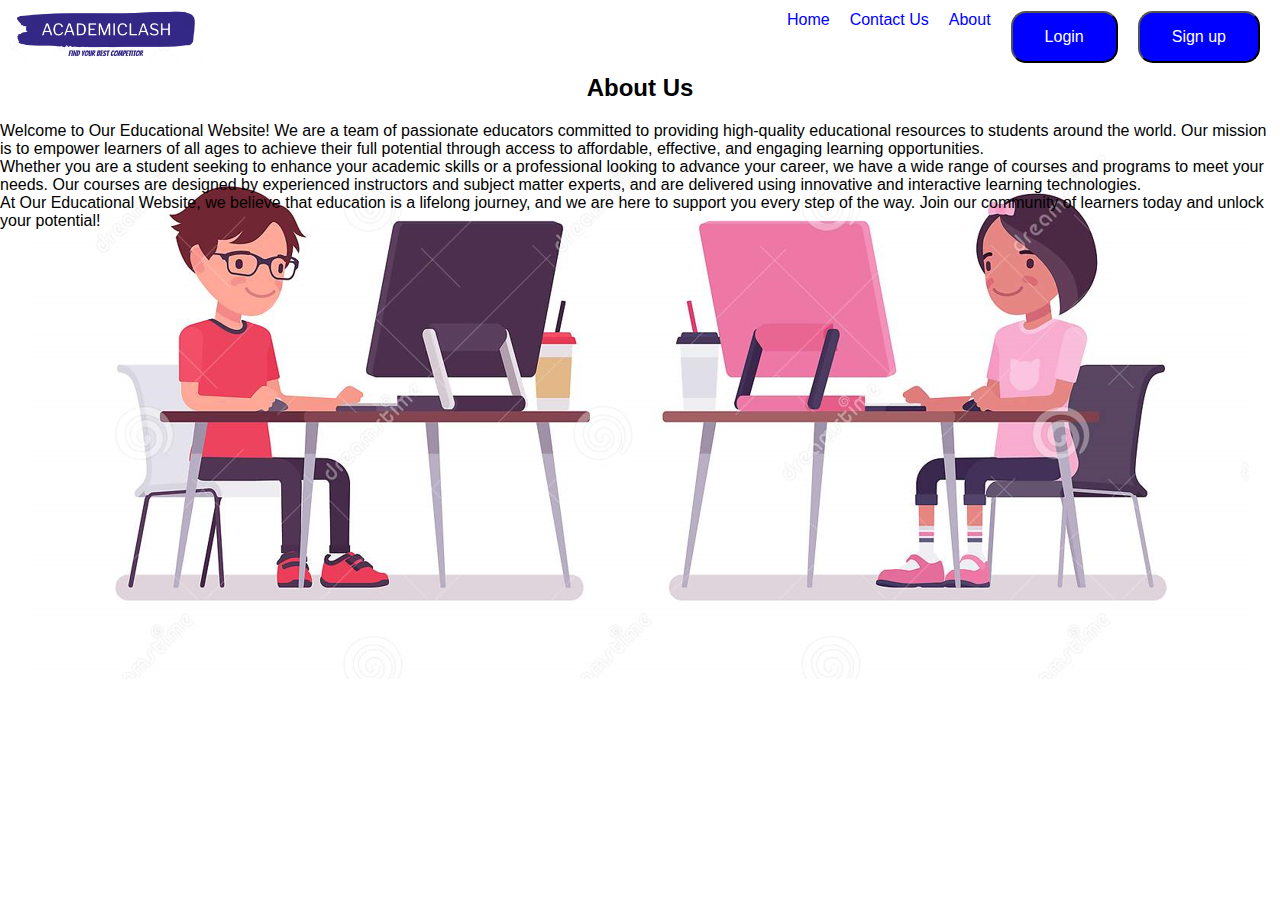
<file: about.html>
<!DOCTYPE html>
<html lang="en">
  <head>
    <meta charset="UTF-8" />
    <meta name="viewport" content="width=device-width, initial-scale=1.0" />
    <title>Sign Up/Login Page</title>
    <link rel="stylesheet" href="style.css" />
    <link rel="icon" type="image/png" sizes="16x16" href="Capture.PNG">
   
  </head>
  <body>
    <main> 
        <nav>
            <a href="index.html">
              <img src="heronew.PNG" alt="Logo">
            </a>
            <ul>
              <li><a class="atext" href="index.html">Home</a></li>
              <li><a class="atext" href="contact.html">Contact Us</a></li>
              <li><a class="atext" href="about.html">About</a></li>
              <li ><button class="button" type="button" onclick ="window.location.href='login.html'">Login</button></li>
              <li ><button class="button" type="button" onclick ="window.location.href='sign.html'">Sign up</button></li>
            </ul>
          </nav>
         
          <div >
            <section id="about">
                <h2>About Us</h2>
                <p>Welcome to Our Educational Website! We are a team of passionate educators committed to providing high-quality educational resources to students around the world. Our mission is to empower learners of all ages to achieve their full potential through access to affordable, effective, and engaging learning opportunities.</p>
                <p>Whether you are a student seeking to enhance your academic skills or a professional looking to advance your career, we have a wide range of courses and programs to meet your needs. Our courses are designed by experienced instructors and subject matter experts, and are delivered using innovative and interactive learning technologies.</p>
                <p>At Our Educational Website, we believe that education is a lifelong journey, and we are here to support you every step of the way. Join our community of learners today and unlock your potential!</p>
            </section>
    
          </div>

</main> 


  </body>
</html>
</file>
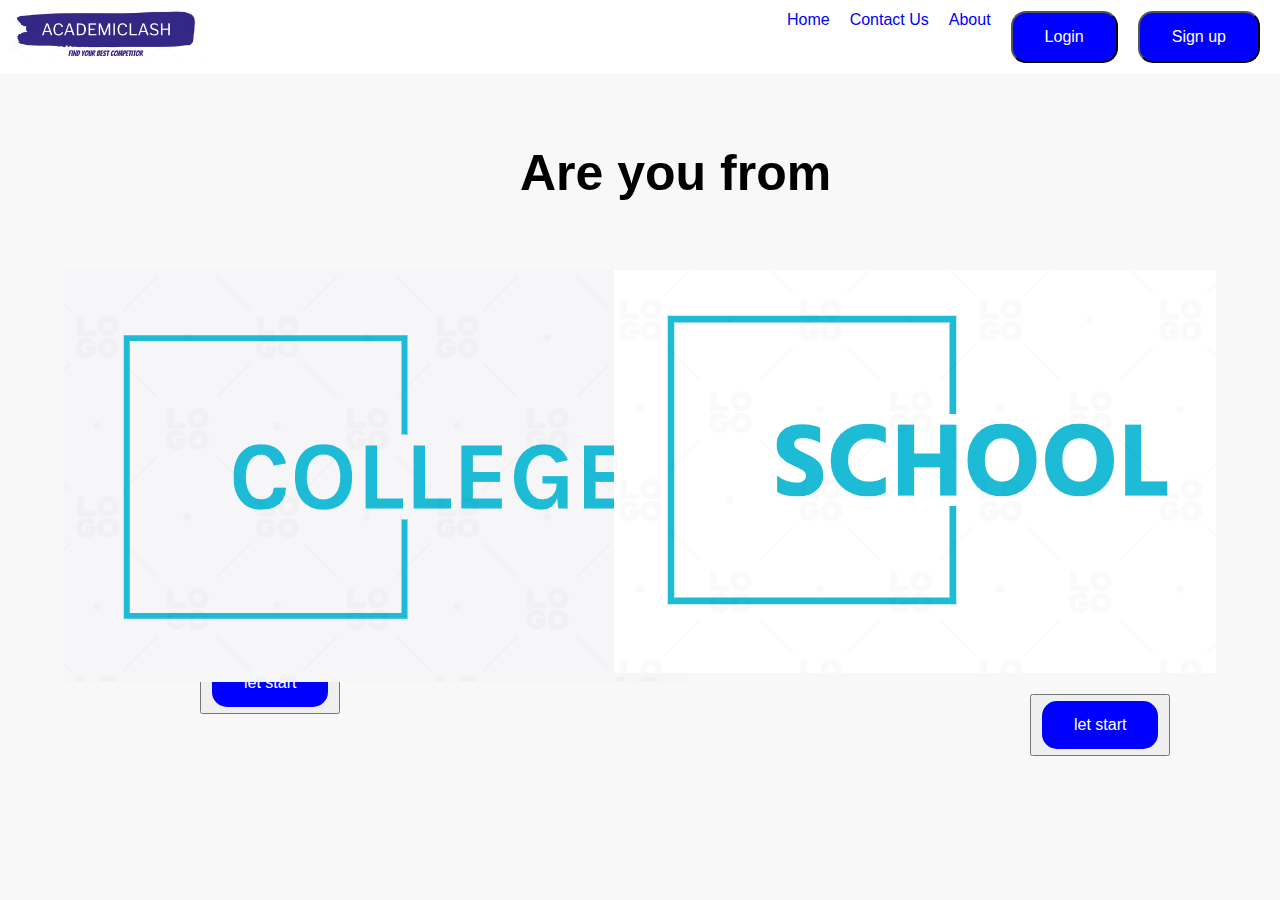
<file: battle.html>
<!DOCTYPE html>
<html lang="en">
  <head>
    <meta charset="UTF-8" />
    <meta name="viewport" content="width=device-width, initial-scale=1.0" />
    <title>Sign Up/Login Page</title>
    <link rel="stylesheet" href="stylelogin.css" />
    <link rel="icon" type="image/png" sizes="16x16" href="Capture.PNG">
   
  </head>
  <body>
    <main> 
        <nav>
            <a href="index.html">
              <img src="heronew.PNG" alt="Logo">
            </a>
            <ul>
              <li><a class="atext" href="index.html">Home</a></li>
              <li><a class="atext" href="contact.html">Contact Us</a></li>
              <li><a class="atext" href="about.html">About</a></li>
              <li ><button class="button" type="button" onclick ="window.location.href='login.html'">Login</button></li>
              <li ><button class="button" type="button" onclick ="window.location.href='sign.html'">Sign up</button></li>
            </ul>
        </nav>
        <div style="margin: 70px; padding-left: 450px;">
        <h1 style="font-size: 50px;">Are you from</h1>
        </div>
        <img src="college.PNG" class="college" alt="college">
        <img src="school.PNG" class="school" alt="school">
          <div >
            <div style="margin: 450px; "><button style="margin-left: -250px; padding: 5px 10px 5px 10px; "  ><a class="button" href="href="school.html">let start</a></button></div>
            <div style="margin: -470px; "><button style="margin-left: 1500px;padding: 5px 10px 5px 10px; "><a class="button" href="href="school.html">let start</a></button></div>
          </div>

</main> 


  </body>
</html>
</file>
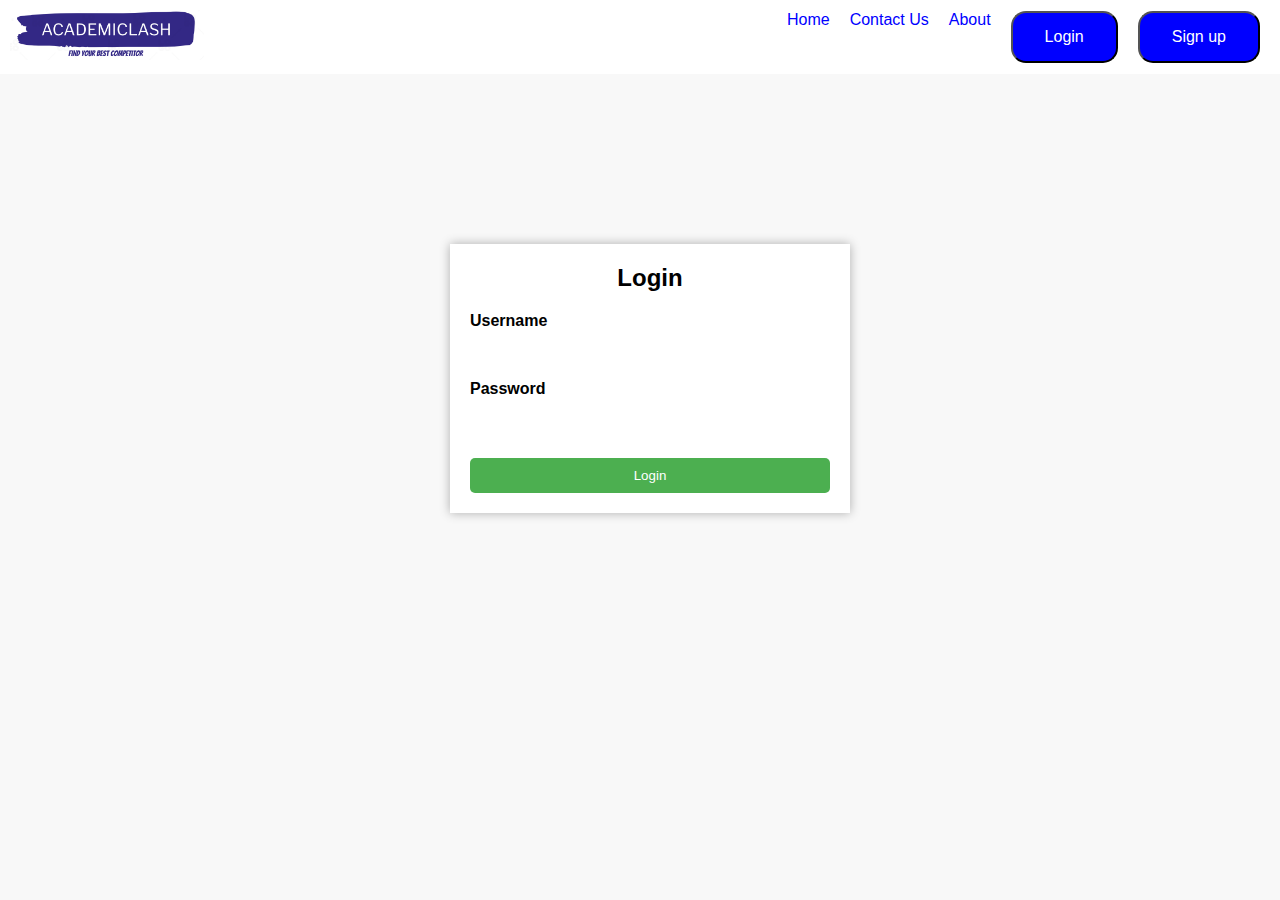
<file: login.html>
<!DOCTYPE html>
<html lang="en">
  <head>
    <meta charset="UTF-8" />
    <meta name="viewport" content="width=device-width, initial-scale=1.0" />
    <title>Sign Up/Login Page</title>
    <link rel="stylesheet" href="stylelogin.css" />
    <link rel="icon" type="image/png" sizes="16x16" href="Capture.PNG">
   
  </head>
  <body>
    <main> 
        <nav>
            <a href="index.html">
              <img src="heronew.PNG" alt="Logo">
            </a>
            <ul>
              <li><a href="index.html">Home</a></li>
              <li><a href="contact.html">Contact Us</a></li>
              <li><a href="about.html">About</a></li>
              <li ><button class="button" type="button"onclick ="window.location.href='login.html'">Login</button></li>
              <li ><button type="button" class="button"onclick ="window.location.href='sign.html'">Sign up</button></li>
            </ul>
          </nav>
          



      <div class="form-container" style="margin: 170px 450px; ">
        <h2>Login</h2>
        <form>
          <label for="username">Username</label>
          <input type="text" id="username" required />

          <label for="password">Password</label>
          <input type="password" id="password" required />

          <button type="submit">Login</button>
        </form>
      </div>
    </div>
</main> 
  </body>
</html>
</file>
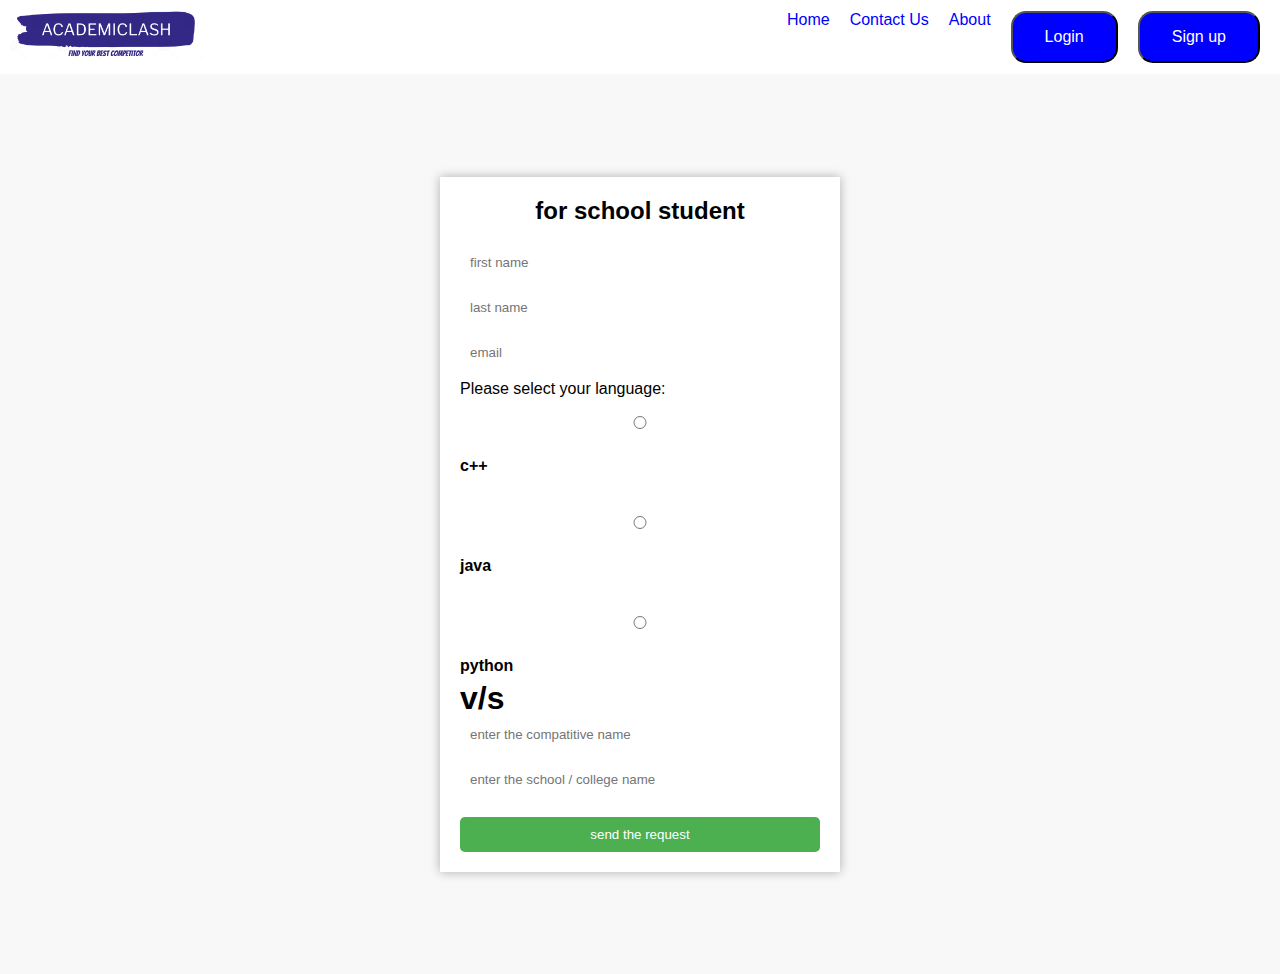
<file: school.html>
<!DOCTYPE html>
<html lang="en">
  <head>
    <meta charset="UTF-8" />
    <meta name="viewport" content="width=device-width, initial-scale=1.0" />
    <title>Sign Up/Login Page</title>
    <link rel="stylesheet" href="stylelogin.css" />
    <link rel="icon" type="image/png" sizes="16x16" href="Capture.PNG">
   
  </head>
  <body>
    <main> 
        <nav>
            <a href="index.html">
              <img src="heronew.PNG" alt="Logo">
            </a>
            <ul>
              <li><a href="index.html">Home</a></li>
              <li><a href="contact.html">Contact Us</a></li>
              <li><a href="about.html">About</a></li>
              <li  ><button class="button" type="button" onclick ="window.location.href='login.html'">Login</button></li>
              <li ><button type="button" class="button"onclick ="window.location.href='sign.html'">Sign up</button></li>
            </ul>
          </nav>
          

    
    <div class="container">
      <div class="form-container">
        <h2>for school student</h2>
        <form action="connect.php" method="post" name="submit-to-google-sheet" >
            <input type="text" id="firstname" required placeholder="first name" name="firstName"/>
            <input type="text" id="lastname" required placeholder="last name" name="lastName"/>
        

         
          <input type="email" id="email" required placeholder="email" name="email"/>
         
          <p>Please select your language:</p>
            <input type="radio" id="html" name="fav_language" value="HTML">
            <label for="html">c++</label><br>
            <input type="radio" id="css" name="fav_language" value="CSS">
            <label for="css">java</label><br>
            <input type="radio" id="javascript" name="fav_language" value="JavaScript">
            <label for="javascript">python</label>
         
         <h1>v/s</h1>
         <input type="text" placeholder="enter the compatitive name ">
         <input type="text" placeholder="enter the school / college name">
          <button type="submit">send the request</button>
        </form>
      

</main> 
  </body>
</html>
</file>
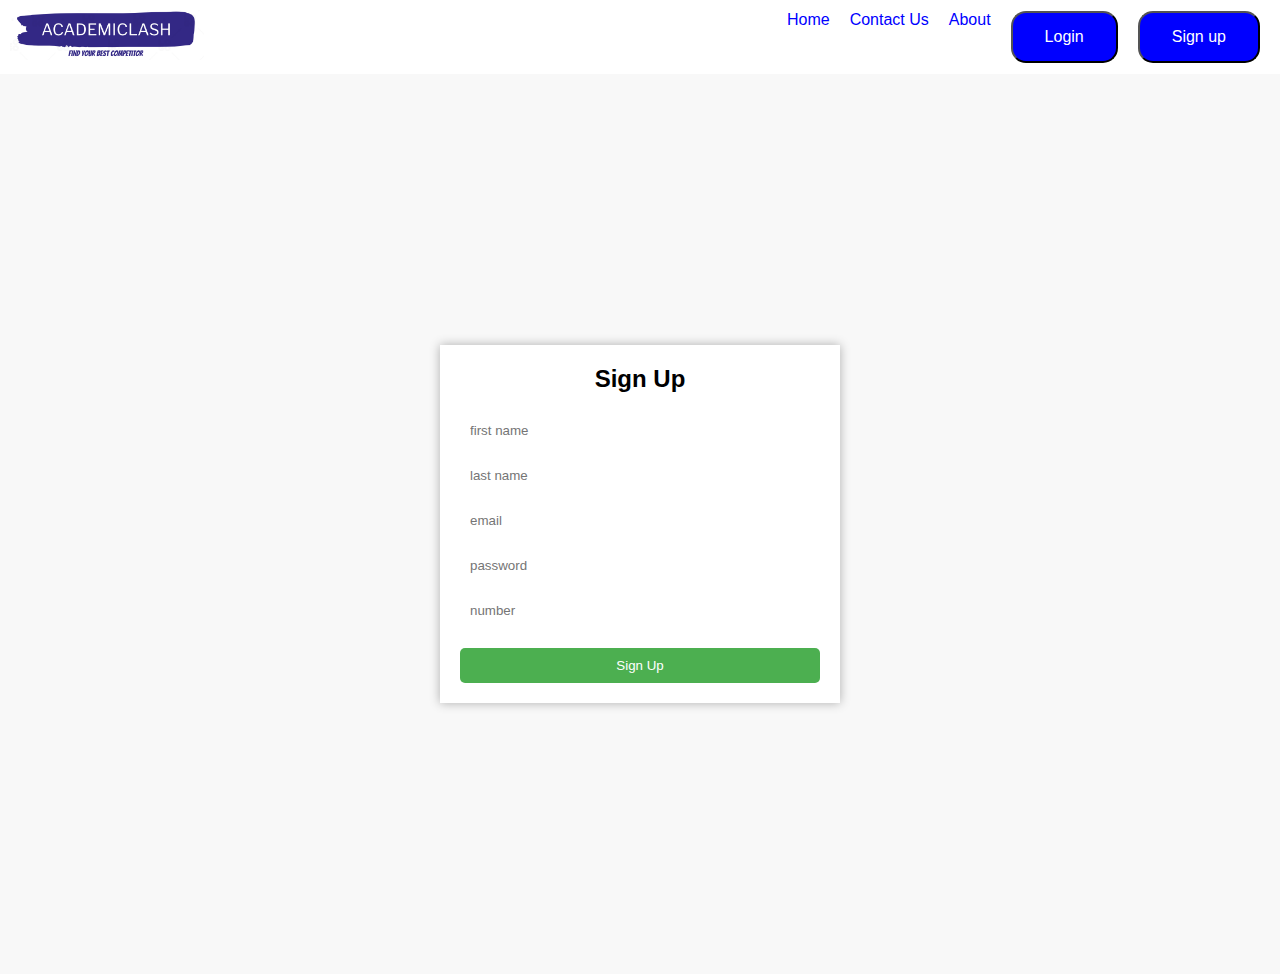
<file: sign.html>
<!DOCTYPE html>
<html lang="en">
  <head>
    <meta charset="UTF-8" />
    <meta name="viewport" content="width=device-width, initial-scale=1.0" />
    <title>Sign Up/Login Page</title>
    <link rel="stylesheet" href="stylelogin.css" />
    <link rel="icon" type="image/png" sizes="16x16" href="Capture.PNG">
   
  </head>
  <body>
    <main> 
        <nav>
            <a href="index.html">
              <img src="heronew.PNG" alt="Logo">
            </a>
            <ul>
              <li><a href="index.html">Home</a></li>
              <li><a href="contact.html">Contact Us</a></li>
              <li><a href="about.html">About</a></li>
              <li  ><button class="button" type="button" onclick ="window.location.href='login.html'">Login</button></li>
              <li ><button type="button" class="button"onclick ="window.location.href='sign.html'">Sign up</button></li>
            </ul>
          </nav>
          

    
    <div class="container">
      <div class="form-container">
        <h2>Sign Up</h2>
        <form action="connect.php" method="post" name="submit-to-google-sheet" >
            <input type="text" id="firstname" required placeholder="first name" name="firstName"/>
            <input type="text" id="lastname" required placeholder="last name" name="lastName"/>
        

         
          <input type="email" id="email" required placeholder="email" name="email"/>
           
         
         
         
          <input type="password" id="password" required placeholder="password" name="password"/>
          <input type="number" id="number" required placeholder="number" name="number"/>
          <button type="submit">Sign Up</button>
        </form>
      </div>
      <script>
        const scriptURL = 'https://script.google.com/macros/s/AKfycbzVPZBVqnadw2Vdjrm_EQ0AjxwXi0yhxCXUGN9nkOe9oNKgd5NxHyXh2Fv_v7FAy5Km/exec'
        const form = document.forms['submit-to-google-sheet']
      
        form.addEventListener('submit', e => {
          e.preventDefault()
          fetch(scriptURL, { method: 'POST', body: new FormData(form)})
            .then(response => console.log('Success!', response))
            .catch(error => console.error('Error!', error.message))
        })
      </script>

</main> 
  </body>
</html>
</file>
<file: style.css>
* {
    margin: 0;
    padding: 0;
    box-sizing: border-box;
  }
  
  body {
    background-color: #fff;
    font-family: Arial, Helvetica, sans-serif;
    background-image: url('girl+boy.PNG'); 
    width: 100%;
    background-repeat: no-repeat;
    background-position: center;
    background-position-y: -20%;

  }
  
  .container {
    display: flex;
    justify-content: center;
    align-items: center;
    height: 100vh;
  }
  
  .form-container {
    background-color: #fff;
    box-shadow: 0 0 10px rgba(0, 0, 0, 0.3);
    padding: 20px;
    margin: 0 10px;
    width: 400px;
  }
  
  h2 {
    text-align: center;
    margin-bottom: 20px;
  }
  
  form {
    display: flex;
    flex-direction: column;
  }
  
  label {
    font-weight: bold;
    margin-bottom: 5px;
  }
  
  input {
    margin-bottom: 10px;
    padding: 10px;
    border-radius: 5px;
    border: none;
  }
  
  button[type="submit"] {
    background-color: #4caf50;
    color: #fff;
    border: none;
    padding: 10px;
    border-radius: 5px;
    margin-top: 10px;
    cursor: pointer;
    transition: all 0.3s ease-in-out;

    
  }
  
  button[type="submit"]:hover {
    background-color: #3e8e41;
  }
  
  .logo{
    width: 210px;
    height: 70px;
    margin-top : 20px;
    margin-left: 20px;
  }
  
  
  nav {
    display: flex;
    justify-content: space-between;
    align-items: center;
    background-color: white;
    padding: 10px;
  }
  
  nav a {
    color: blue;
    text-decoration: none;
  }
  
  nav ul {
    display: flex;
    list-style: none;
    margin: 0;
    padding: 0;
  }
  
  nav li {
    margin: 0 10px;
  }
  
  nav img {
    height: 50px;
    width: auto;
  }
  .button {
    background-color:blue; /* Green */
    border: 4px 4px;
    color: white;
    padding: 15px 32px;
    text-align: center;
    text-decoration: none;
    display: inline-block;
    font-size: 16px;
    border-radius: 15px;
  }
  nav a img {
    background-repeat: no-repeat;

  }
  main a button{
          height: 100px;
          width:400px;
          position: absolute;
          top: 20%;
          left:50%;
          transform: translate(-50%,-50%);
          background-color: transparent;
          color: aqua;
          font-size: 30px;
  }


  
  
   * {
    box-sizing: border-box;
    font-family: Arial, Helvetica, sans-serif;
  }
  
  body {
    margin: 0;
  }
  
  .container {
    display: flex;
    justify-content: center;
    align-items: center;
    height: 100vh;
  }
  
  #contact-form {
    background-color: #f2f2f2;
    padding: 40px;
    border-radius: 10px;
    box-shadow: 0 0 10px rgba(0, 0, 0, 0.1);
    max-width: 500px;
    width: 100%;
  }
  
  h1 {
    text-align: center;
    font-size: 2em;
    margin-bottom: 20px;
  }
  
  label {
    display: block;
    margin-bottom: 10px;
  }
  
  input,
  textarea {
    padding: 10px;
    margin-bottom: 20px;
    width: 100%;
    border-radius: 5px;
    border: none;
  }
  
  button[type="submit"] {
    background-color: #4CAF50;
    color: white;
    padding: 10px 20px;
    border: none;
    border-radius: 5px;
    cursor: pointer;
  }
  
  button[type="submit"]:hover {
    background-color: #3e8e41;
  }
</file>
<file: stylelogin.css>
* {
    margin: 0;
    padding: 0;
    box-sizing: border-box;
  }
  
  body {
    background-color: #f8f8f8;
    font-family: Arial, Helvetica, sans-serif;
 
    width: 100%;

  }
  
  .container {
    display: flex;
    justify-content: center;
    align-items: center;
    height: 100vh;
  }
  
  .form-container {
    background-color: #fff;
    box-shadow: 0 0 10px rgba(0, 0, 0, 0.3);
    padding: 20px;
    margin: 0 10px;
    width: 400px;
  }
  
  h2 {
    text-align: center;
    margin-bottom: 20px;
  }
  
  form {
    display: flex;
    flex-direction: column;
  }
  
  label {
    font-weight: bold;
    margin-bottom: 5px;
  }
  
  input {
    margin-bottom: 10px;
    padding: 10px;
    border-radius: 5px;
    border: none;
  }
  
  button[type="submit"] {
    background-color: #4caf50;
    color: #fff;
    border: none;
    padding: 10px;
    border-radius: 5px;
    margin-top: 10px;
    cursor: pointer;
    transition: all 0.3s ease-in-out;
    
  }
  
  button[type="submit"]:hover {
    background-color: #3e8e41;
  }
  
  .logo{
    width: 210px;
    height: 70px;
    margin-top : 20px;
    margin-left: 20px;
  }
  
  
  nav {
    display: flex;
    justify-content: space-between;
    align-items: center;
    background-color: white;
    padding: 10px;
  }
  
  nav a {
    color: blue;
    text-decoration: none;
  }
  
  nav ul {
    display: flex;
    list-style: none;
    margin: 0;
    padding: 0;
  }
  
  nav li {
    margin: 0 10px;
  }
  
  nav img {
    height: 50px;
    width: auto;
  }
  .button {
    background-color:blue; /* Green */
    border: 4px 4px;
    color: white;
    padding: 15px 32px;
    text-align: center;
    text-decoration: none;
    display: inline-block;
    font-size: 16px;
    border-radius: 15px;
  }
  nav a img {
    background-repeat: no-repeat;

  }
  main>img{
    position: absolute;
  }
  .school{
    right: 5%;
    top: 30%;
  }
  .college{
    left: 5%;
    top: 30%;
  }
</file>
